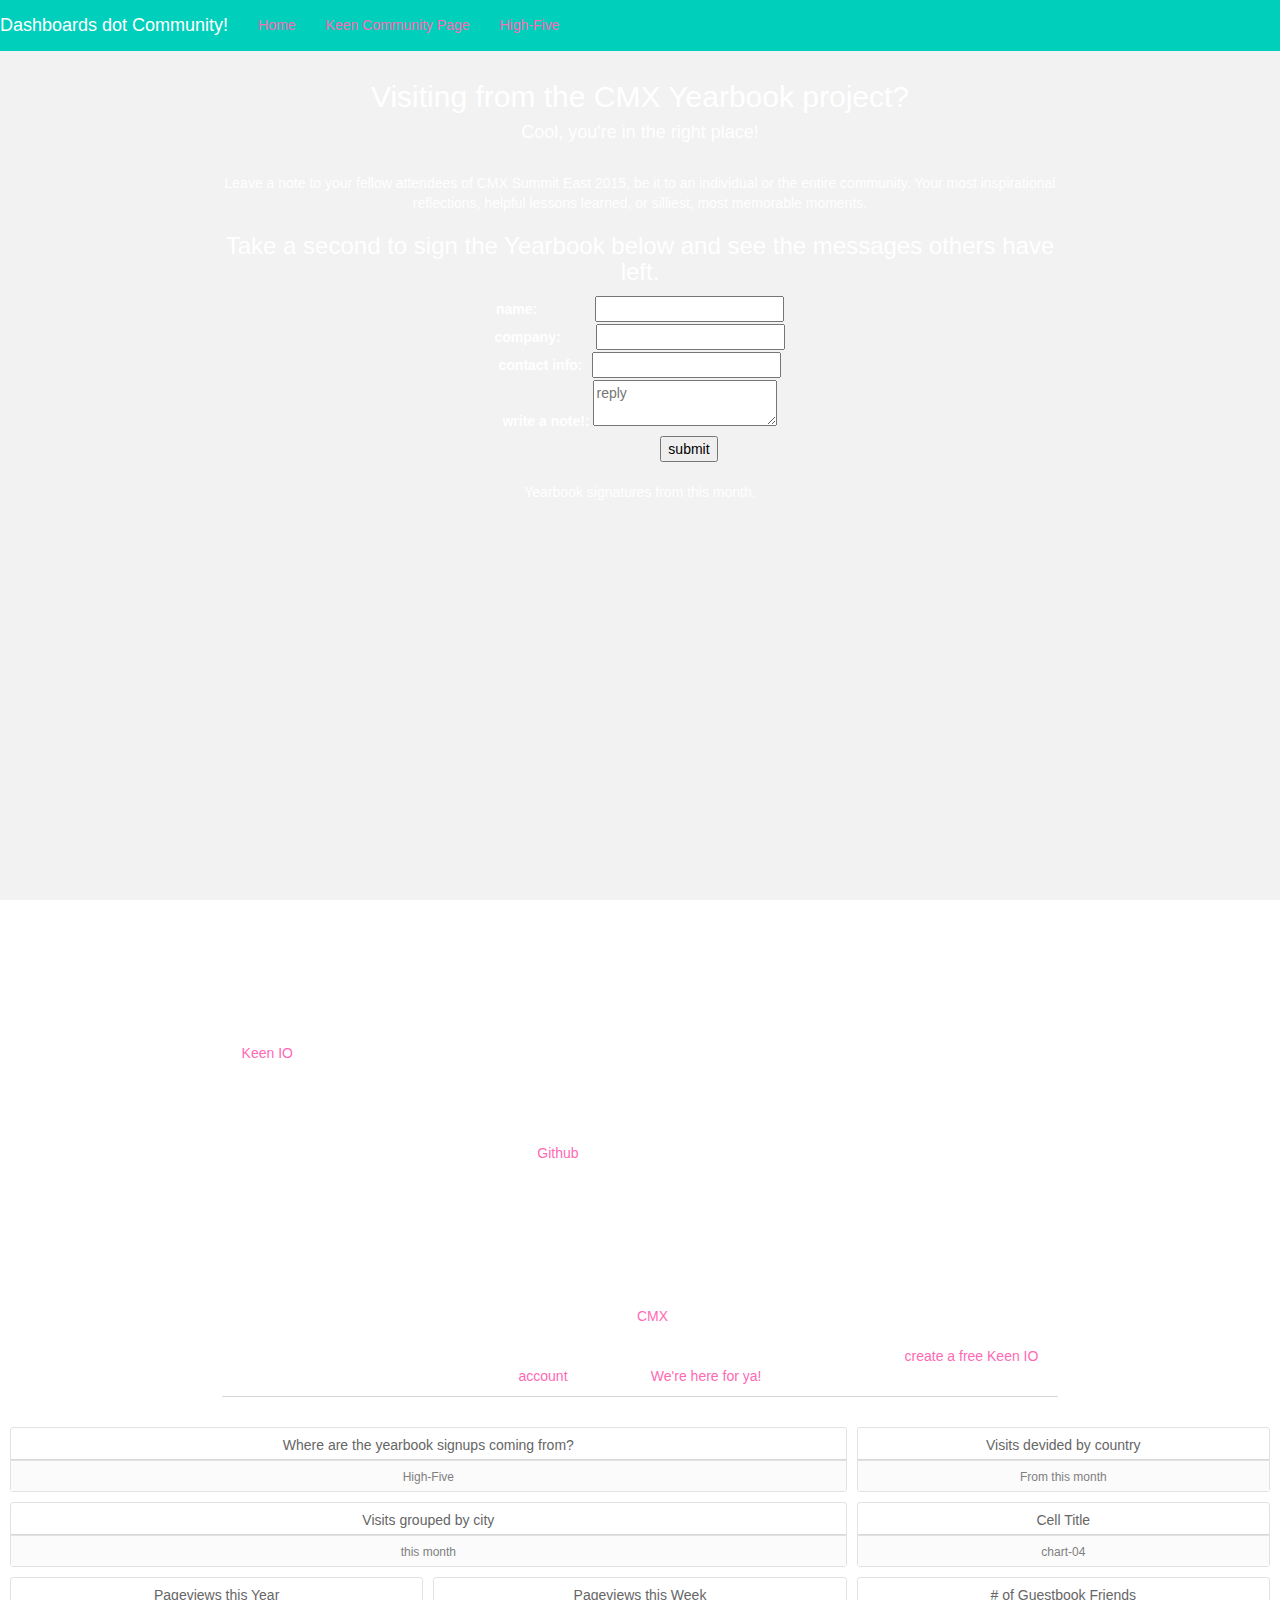
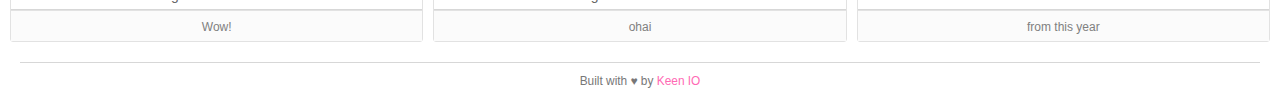
<file: index.html>
<!DOCTYPE html>
<html>
<head>
  <title>Dashboards dot Community</title>

  <link rel="shortcut icon" href="https://keen.io/favicon.ico" type="image/x-icon" />
  <script type="text/javascript" src="https://code.jquery.com/jquery-2.1.4.min.js"></script>
  <link rel="stylesheet" type="text/css" href="https://maxcdn.bootstrapcdn.com/bootstrap/3.3.5/css/bootstrap.min.css" />
  <link rel="stylesheet" type="text/css" href="keen-dashboard.css" />
  <link rel="stylesheet" type="text/css" href="style.css" />

  <script type="text/javascript" src="https://maxcdn.bootstrapcdn.com/bootstrap/3.3.5/js/bootstrap.min.js"></script>
  <script type="text/javascript" src="https://d26b395fwzu5fz.cloudfront.net/3.2.7/keen.min.js"></script>
  <script type="text/javascript" src="script.js"></script>
</head>
<body class="application">

  <div class="navbar navbar-inverse navbar-fixed-top" role="navigation">
    <div class="container-fluid">
      <div class="navbar-header">
        <button type="button" class="navbar-toggle" data-toggle="collapse" data-target=".navbar-collapse">
          <span class="sr-only">Toggle navigation</span>
          <span class="icon-bar"></span>
          <span class="icon-bar"></span>
          <span class="icon-bar"></span>
        </button>
        <a class="navbar-brand" href="/">Dashboards dot Community!</a>
      </div>
      <div class="navbar-collapse collapse">
        <ul class="nav navbar-nav navbar-left">
          <li><a href="https://api.keen.io/3.0/projects/55df52e9e08557169c200d01/events/link_clicked?api_key=[base64]&data=ew0KImNsaWNrIjogImhvbWUiDQp9&redirect=https://github.com/keen/dashboards-dot-community">Home</a></li>
          <li><a href="https://api.keen.io/3.0/projects/55df52e9e08557169c200d01/events/link_clicked?api_key=[base64]&data=ew0KImNsaWNrIjogImNvbW11bml0eSINCn0=&redirect=https://keen.io/community">Keen Community Page</a></li>
          <li><a href="https://api.keen.io/3.0/projects/55df52e9e08557169c200d01/events/link_clicked?api_key=[base64]&data=ew0KImNsaWNrIjogImhpZ2ggZml2ZSINCn0=&redirect=http://keen.github.io/highfive/">High-Five</a></li>
        </ul>
      </div>
    </div>
  </div>

  <div class="container-fluid">
  <div class="row" id="landing">
    <div class="col-sm-2"></div>
    <div class="col-sm-8">
      <h2>Visiting from the CMX Yearbook project?</h2>
      <h4>Cool, you're in the right place!</h4>
      <br>Leave a note to your fellow attendees of CMX Summit East 2015, be it to an individual or the entire community. Your most inspirational reflections, helpful lessons learned, or silliest, most memorable moments.

      <h3>Take a second to sign the Yearbook below and see the messages others have left.</h3>
      <form action="" id="messenger" method="GET">
        <label for="name-input" id="name-label">name:</label>
        <input type="text" id="name-input" />
        <br><label for="company-input" id="company-label">company:</label>
        <input type="text" id="company-input" />
        <br><label for="contact-input" id="contact-label">contact info:</label>
        <input type="text" id="contact-input" />
        <br><label for="note-input" id="note-label">write a note!:</label>
        <textarea id="note-input" placeholder="reply"></textarea>
        <br><input type="submit" value="submit" id="submit-button"/>
      </form>
      <div id="message-sent" style="display: none;">
        <p>Thanks!</p>
      </div>
      <br>
      <div class="chart-title">
        Yearbook signatures from this month.
        <div id="guestbook"></div>
      </div>
    </div>
    <div class="col-sm-2"></div>
  </div>
  <div class="row">
    <div class="col-sm-2"></div>
    <div class="col-sm-8" id="about">
      <h2>Learn more</h2>
          <br>This fun little yearbook project is the starting point for a more extensive initiative. We hope to catalyze an open collaboration of community-minded professionals who strive to improve the analytics behind their community-building/evangelism efforts.
          <br><br>At <a href="https://keen.io">Keen IO</a>, we devote a lot of resources to building community. Naturally, we want to understand the impact of our investments. There is data behind what we do; it's just not easy to gather and turn into meaningful information. We want to tackle this challenge, and we know others do, too. So, we're inviting the community of community builders to collaborate with each other, share knowledge and tactics, and think together.
          <br><br>Sound vaguely interesting? It's all going down on <a href="https://api.keen.io/3.0/projects/55df52e9e08557169c200d01/events/link_clicked?api_key=[base64]&data=ew0KImNsaWNrIjogImdpdGh1YiINCn0=&redirect=https://github.com/keen/dashboards-dot-community">Github</a>. Join the conversation, help your peers, and learn from others' experiences.
          <br><br>
          <h2>See it in action!</h2>
          <br>The dashboard below is a live example of what's possible. This is a simple visualization of the activity around the CMX Yearbook project. By collecting data, asking questions of it, and vizualizing the answers, we get a sense of the effectiveness of our partnership with <a href="http://cmxhub.com/">CMX</a>.
          <br><br>If you'd like to create a dashboard like this to report on your community team's performance, go ahead and <a href="https://api.keen.io/3.0/projects/55df52e9e08557169c200d01/events/link_clicked?api_key=[base64]&data=ew0KImNsaWNrIjogInNpZ251cCINCn0=&redirect=https://keen.io/signup/">create a free Keen IO account</a>. Need help? <a href="mailto:community@keen.io?Subject=My%20community%20dashboard" target="_top">We're here for ya!</a>
          <br><hr><br>
    </div>
    <div class="col-sm-2"></div>
  </div>
  <div class="row" id="second">
    <div class="col-sm-8">
        <div class="chart-wrapper">
          <div class="chart-title">
            Where are the yearbook signups coming from?
          </div>
          <div id="chart-01"></div>
          <div class="chart-notes">
            High-Five
          </div>
        </div>
      </div>
      <div class="col-sm-4">
          <div class="chart-wrapper">
            <div class="chart-title">
              Visits devided by country
            </div>
            <div id="chart-02"></div>
            <div class="chart-notes">
              From this month
            </div>
          </div>
        </div>
    </div>
  <div class="row">
    <div class="col-sm-8">
      <div class="chart-wrapper">
        <div class="chart-title">
          Visits grouped by city
        </div>
        <div id="chart-03"></div>
        <div class="chart-notes">
          this month
        </div>
      </div>
    </div>
    <div class="col-sm-4">
      <div class="chart-wrapper">
        <div class="chart-title">
          Cell Title
        </div>
        <div id="chart-04"></div>
        <div class="chart-notes">
          chart-04
        </div>
      </div>
    </div>
  </div>
  <div class="row">
    <div class="col-sm-4">
      <div class="chart-wrapper">
        <div class="chart-title">
          Pageviews this Year
        </div>
        <div id="chart-09"></div>
        <div class="chart-notes">
          Wow!
        </div>
      </div>
    </div>
    <div class="col-sm-4">
      <div class="chart-wrapper">
        <div class="chart-title">
          Pageviews this Week
        </div>
        <div id="chart-10"></div>
        <div class="chart-notes">
          ohai
        </div>
      </div>
    </div>
    <div class="col-sm-4">
      <div class="chart-wrapper">
        <div class="chart-title">
            # of Guestbook Friends
        </div>
        <div id="chart-11"></div>
        <div class="chart-notes">
          from this year
        </div>
      </div>
    </div>
  </div>

    <hr>

    <p class="small text-muted">Built with &#9829; by <a href="https://api.keen.io/3.0/projects/55df52e9e08557169c200d01/events/link_clicked?api_key=[base64]&data=ew0KImNsaWNrIjogImhvbWUgYnV0dG9uIg0KfQ==&redirect=https://keen.io">Keen IO</a></p>

  </div>

<script src="keen-tracking.js" type="text/javascript"></script>

</body>
</html>
</file>
<file: keen-dashboard.css>
/*
 * Full-page application style
 */

body.application {
  background: #f2f2f2;
  padding: 60px 20px 0;
}
body.application > .container-fluid {
  padding-left: 0;
  padding-right: 0;
}
body.application div[class^="col-"] {
  padding-left: 5px;
  padding-right: 5px;
}
body.application div[class^="col-"] div[class^="col-"] {
  padding-left: 15px;
  padding-right: 15px;
}

body.application hr {
  border-color: #d7d7d7;
  margin: 10px 0;
}


.navbar-inverse {
  background-color: #00CFBB;
  border-color: #00CFBB;
}
.navbar-inverse .navbar-nav > li > a,
.navbar .navbar-brand {
  color: #ff69b4;
  text-decoration: none;
}

.main-nav > li > a:hover {
  /*border-bottom: 2px solid transparent;*/
  -webkit-transition: border 300ms ease;
  -o-transition: border 300ms ease;
  transition: border 300ms ease;
  border-bottom-color: white;
}

.return-link, .return-link:focus, .return-link:hover {
  text-decoration: none;
}

.chart-wrapper {
  background: #fff;
  border: 1px solid #e2e2e2;
  border-radius: 3px;
  margin-bottom: 10px;
}
.chart-wrapper .chart-title {
  border-bottom: 1px solid #d7d7d7;
  color: #666;
  font-size: 14px;
  font-weight: 200;
  padding: 7px 10px 4px;
}

.chart-wrapper .chart-stage {
  /*min-height: 240px;*/
  overflow: hidden;
  padding: 5px 10px;
  position: relative;
}

.chart-wrapper .chart-notes {
  background: #fbfbfb;
  border-top: 1px solid #e2e2e2;
  color: #808080;
  font-size: 12px;
  padding: 8px 10px 5px;
}

#map {
  height: 250px;
  width: 100%;
  margin: 0;
  padding: 0;
}

#about {

}
</file>
<file: style.css>
html, body, .container-fluid {
	height: 100%;
	margin: 0;
  padding: 0;
  font-family: "Comic Sans MS", cursive, sans-serif;
  text-align: center;
  color: white;
  background-image: url("http://jonwye.com/wordpress/wp-content/uploads/2012/03/LASERS.jpg");
}

a {
  color: #ff69b4;
}

#landing {
  min-height: 100%;
  padding-bottom: 25px;
}

#messenger {
    position: relative;
}

#guestbook {
  color: black;
}

#submit-button {
  color: black;
}

#messenger-label {
    display: block;
    font-weight: 300;
    font-size: 18px;
    margin: 0;
}

#messenger-input {
    border: medium none;
    color: #a7a7a7;
    display: block;
    font-size: 48px;
    font-weight: 100;
    letter-spacing: 0;
    outline: none;
    width: 100%;
}

#name-label{
  padding-right: 54px;
}

#company-label{
  padding-right: 32px;
}

#contact-label{
  padding-right: 6px;
}

#submit-button{
  margin-left: 98px;
}
</file>
